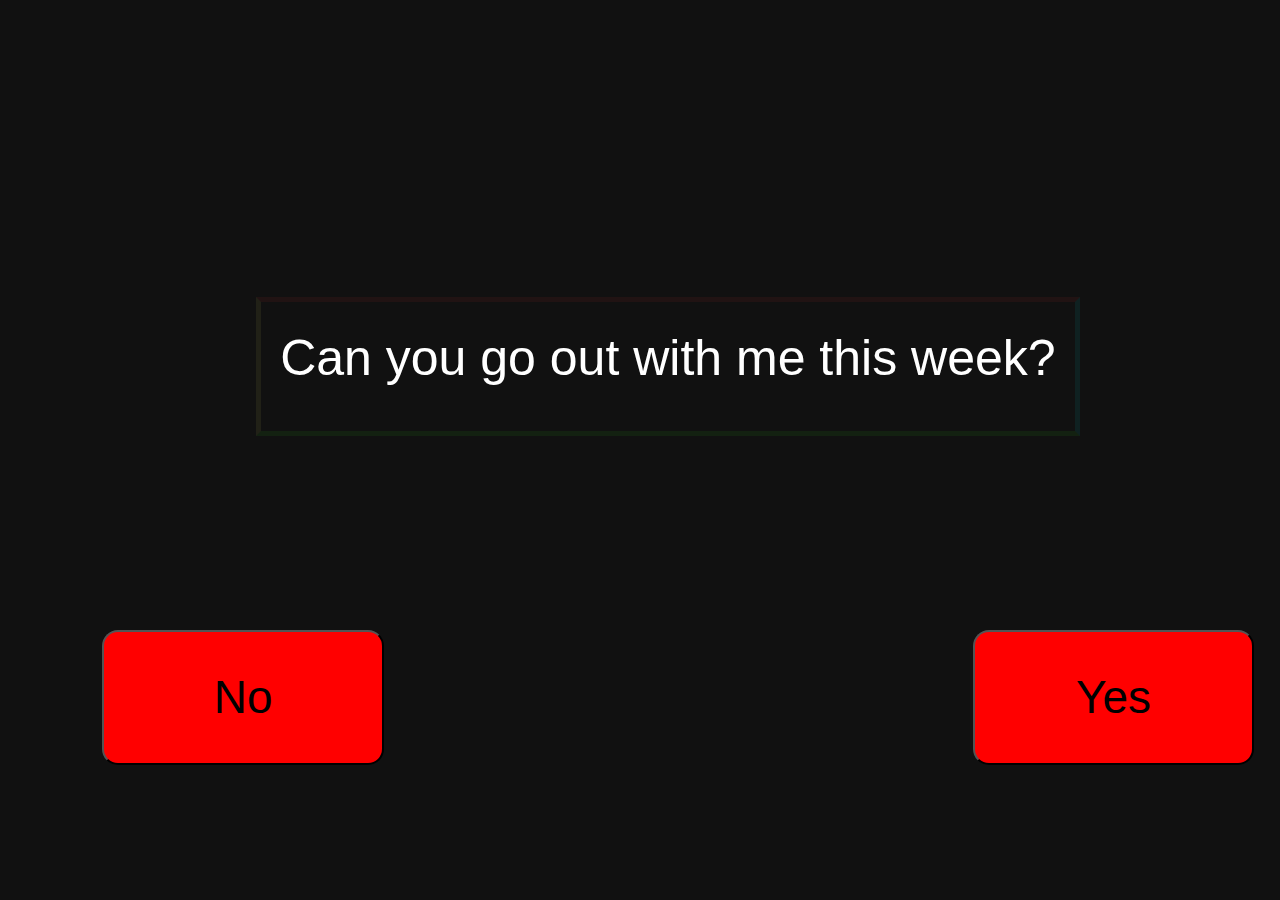
<file: index.html>
<html>
<head>
    <title>Funny</title>
    <link rel="stylesheet" href="https://cdn.jsdelivr.net/npm/bootstrap@4.3.1/dist/css/bootstrap.min.css" crossorigin="anonymous">
    <link rel="stylesheet" href="main.css">
    <script src="https://ajax.googleapis.com/ajax/libs/jquery/3.6.4/jquery.min.js"></script>
    <script src="main.js"></script>
</head>
<div class="can">
  <p>Can you go out with me this week?</p>
<span class="top"></span>
<span class="right"></span>
<span class="bottom"></span>
<span class="left"></span>
</div>
<body>
<button id= "readersnepal" class = "no">No</button>
<a href="yes.html" target="_blank"><button class = "yes">Yes</button></a>

</body>
</html>
</file>
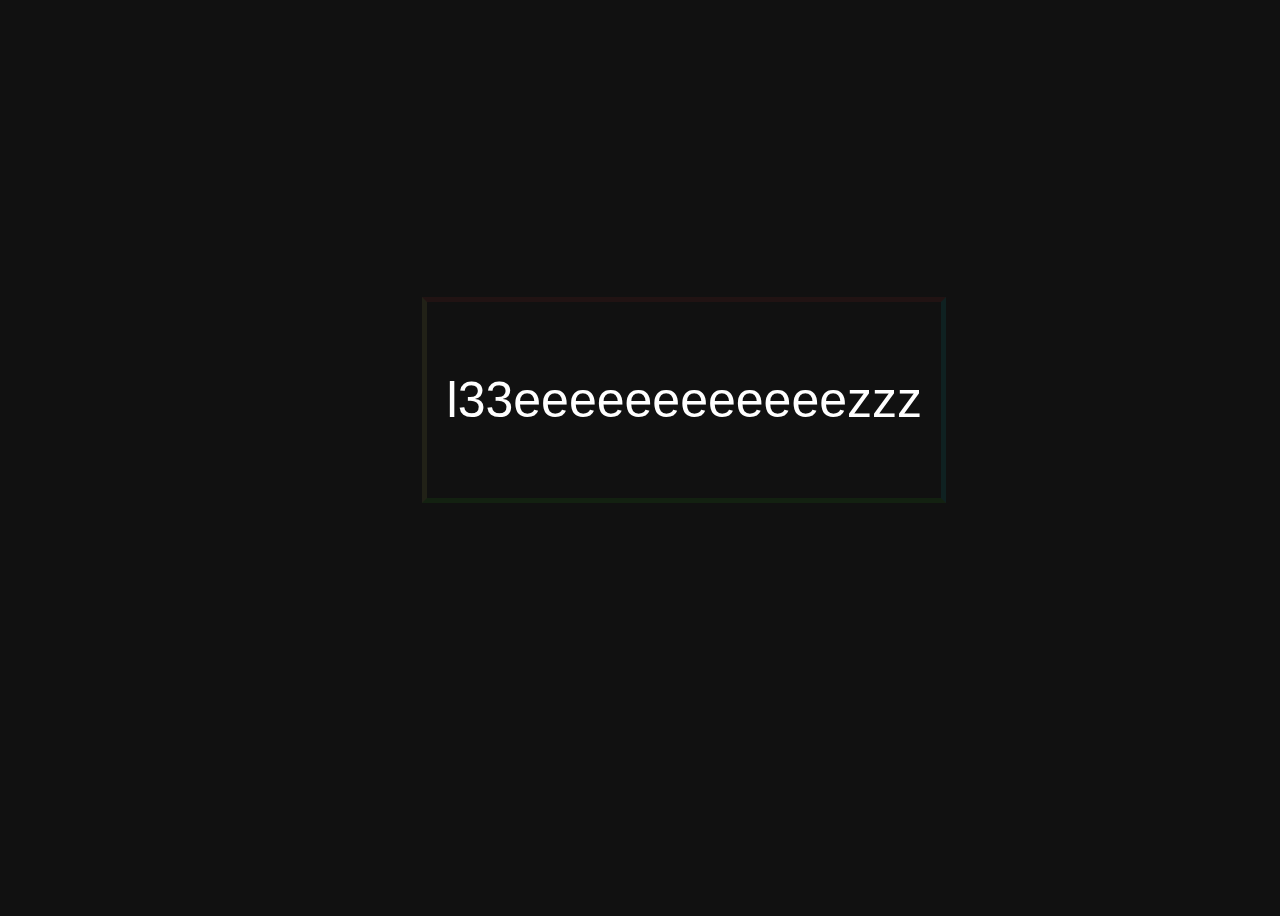
<file: yes.html>
<!DOCTYPE html>
<html lang="en">
<head>
    <meta charset="UTF-8">
    <meta name="viewport" content="width=device-width, initial-scale=1.0">
    <link rel="stylesheet" href="yes.css">
    <title>Document</title>
</head>
<body>
    <div class="can">
        <p>l33eeeeeeeeeeeezzz</p>
      <span class="top"></span>
      <span class="right"></span>
      <span class="bottom"></span>
      <span class="left"></span>
      </div>
</body>
</html>
</file>
<file: main.css>
body {
  display: flex;
  justify-content: center;
  align-items: center;
  height: 100vh;
  background-color: #111111;
}

.can {
  font-size: larger;
    position: absolute;
    left: 20%;
    top: 33%;
    color: white;
    background: transparent;
    border-top: 5px solid rgba(255, 49, 49, 0.068);
    border-right: 5px solid rgba(0, 255, 255, 0.068);
    border-bottom: 5px solid rgba(55, 255, 20, 0.068);
    border-left: 5px solid rgba(255, 255, 113, 0.068);
    font-family: sans-serif;
    display: flex;
    flex-direction: column;
    justify-content: space-around;
    align-items: center;
    padding: 1em;
}

p {
  font-size: 50px;
  text-align: center;
}

span {
  position: absolute;
  border-radius: 100vmax;
}

.top {
  top: -3;
  left: 0;
  width: 0;
  height: 5px;
  background: linear-gradient(
    90deg,
    transparent 50%,
    
    rgb(255, 49, 49),
    rgb(255, 49, 49)
  );
}

.bottom {
  right: 0;
  bottom: -3;
  height: 5px;
  background: linear-gradient(
    90deg,
    
    rgba(57, 255, 20, 0.5),
    rgba(57, 255, 20, 0.5),
    transparent 50%
  );
}

.right {
  top: 0;
  right: -3;
  width: 5px;
  height: 0;
  background: linear-gradient(
    180deg,
    transparent 30%,
    
    rgb(0, 255, 255),
    rgb(0, 255, 255)
  );
}

.left {
  left: -3;
  bottom: 0;
  width: 5px;
  height: 0;
  background: linear-gradient(
    180deg,
    rgb(255, 255, 113),
    rgb(255, 255, 113),
    
    transparent 70%
  );
}

.top {
  animation: animateTop 5s ease-in-out infinite;
}

.bottom {
  animation: animateBottom 5s ease-in-out infinite;
}

.right {
  animation: animateRight 5s ease-in-out infinite;
}

.left {
  animation: animateLeft 5s ease-in-out infinite;
}

@keyframes animateTop {
  25% {
    width: 100%;
    opacity: 1;
  }

  30%,
  100% {
    opacity: 0;
  }
}

@keyframes animateBottom {
  0%,
  50% {
    opacity: 0;
    width: 0;
  }

  75% {
    opacity: 1;
    width: 100%;
  }

  76%,
  100% {
    opacity: 0;
  }
}

@keyframes animateRight {
  0%,
  25% {
    opacity: 0;
    height: 0;
  }

  50% {
    opacity: 1;
    height: 100%;
  }

  55%,
  100% {
    height: 100%;
    opacity: 0;
  }
}

@keyframes animateLeft {
  0%,
  75% {
    opacity: 0;
    bottom: 0;
    height: 0;
  }

  100% {
    opacity: 1;
    height: 100%;
  }
}



.no {
  
  position: absolute;
  top: 70%;
  left: 8%;
  width: 22%;
  height: 15%;
  font-size: 46px;
  background-color: red;
  border-radius: 16px;
}
.yes {
  position: absolute;
  top: 70%;
  left: 76%;
  width: 22%;
  height: 15%;
  font-size: 46px;
  background-color: red;
  border-radius: 16px;
}
</file>
<file: yes.css>
body {
    display: flex;
    justify-content: center;
    align-items: center;
    height: 100vh;
    background-color: #111111;
  }
  
  .can {
    font-size: larger;
      position: absolute;
      left: 33%;
      top: 33%;
      color: white;
      background: transparent;
      border-top: 5px solid rgba(255, 49, 49, 0.068);
      border-right: 5px solid rgba(0, 255, 255, 0.068);
      border-bottom: 5px solid rgba(55, 255, 20, 0.068);
      border-left: 5px solid rgba(255, 255, 113, 0.068);
      font-family: sans-serif;
      display: flex;
      flex-direction: column;
      justify-content: space-around;
      align-items: center;
      padding: 1em;
  }
  
  p {
    font-size: 50px;
    text-align: center;
  }
  
  span {
    position: absolute;
    border-radius: 100vmax;
  }
  
  .top {
    top: -3;
    left: 0;
    width: 0;
    height: 5px;
    background: linear-gradient(
      90deg,
      transparent 50%,
      
      rgb(255, 49, 49),
      rgb(255, 49, 49)
    );
  }
  
  .bottom {
    right: 0;
    bottom: -3;
    height: 5px;
    background: linear-gradient(
      90deg,
      
      rgba(57, 255, 20, 0.5),
      rgba(57, 255, 20, 0.5),
      transparent 50%
    );
  }
  
  .right {
    top: 0;
    right: -3;
    width: 5px;
    height: 0;
    background: linear-gradient(
      180deg,
      transparent 30%,
      
      rgb(0, 255, 255),
      rgb(0, 255, 255)
    );
  }
  
  .left {
    left: -3;
    bottom: 0;
    width: 5px;
    height: 0;
    background: linear-gradient(
      180deg,
      rgb(255, 255, 113),
      rgb(255, 255, 113),
      
      transparent 70%
    );
  }
  
  .top {
    animation: animateTop 5s ease-in-out infinite;
  }
  
  .bottom {
    animation: animateBottom 5s ease-in-out infinite;
  }
  
  .right {
    animation: animateRight 5s ease-in-out infinite;
  }
  
  .left {
    animation: animateLeft 5s ease-in-out infinite;
  }
  
  @keyframes animateTop {
    25% {
      width: 100%;
      opacity: 1;
    }
  
    30%,
    100% {
      opacity: 0;
    }
  }
  
  @keyframes animateBottom {
    0%,
    50% {
      opacity: 0;
      width: 0;
    }
  
    75% {
      opacity: 1;
      width: 100%;
    }
  
    76%,
    100% {
      opacity: 0;
    }
  }
  
  @keyframes animateRight {
    0%,
    25% {
      opacity: 0;
      height: 0;
    }
  
    50% {
      opacity: 1;
      height: 100%;
    }
  
    55%,
    100% {
      height: 100%;
      opacity: 0;
    }
  }
  
  @keyframes animateLeft {
    0%,
    75% {
      opacity: 0;
      bottom: 0;
      height: 0;
    }
  
    100% {
      opacity: 1;
      height: 100%;
    }
  }
</file>
